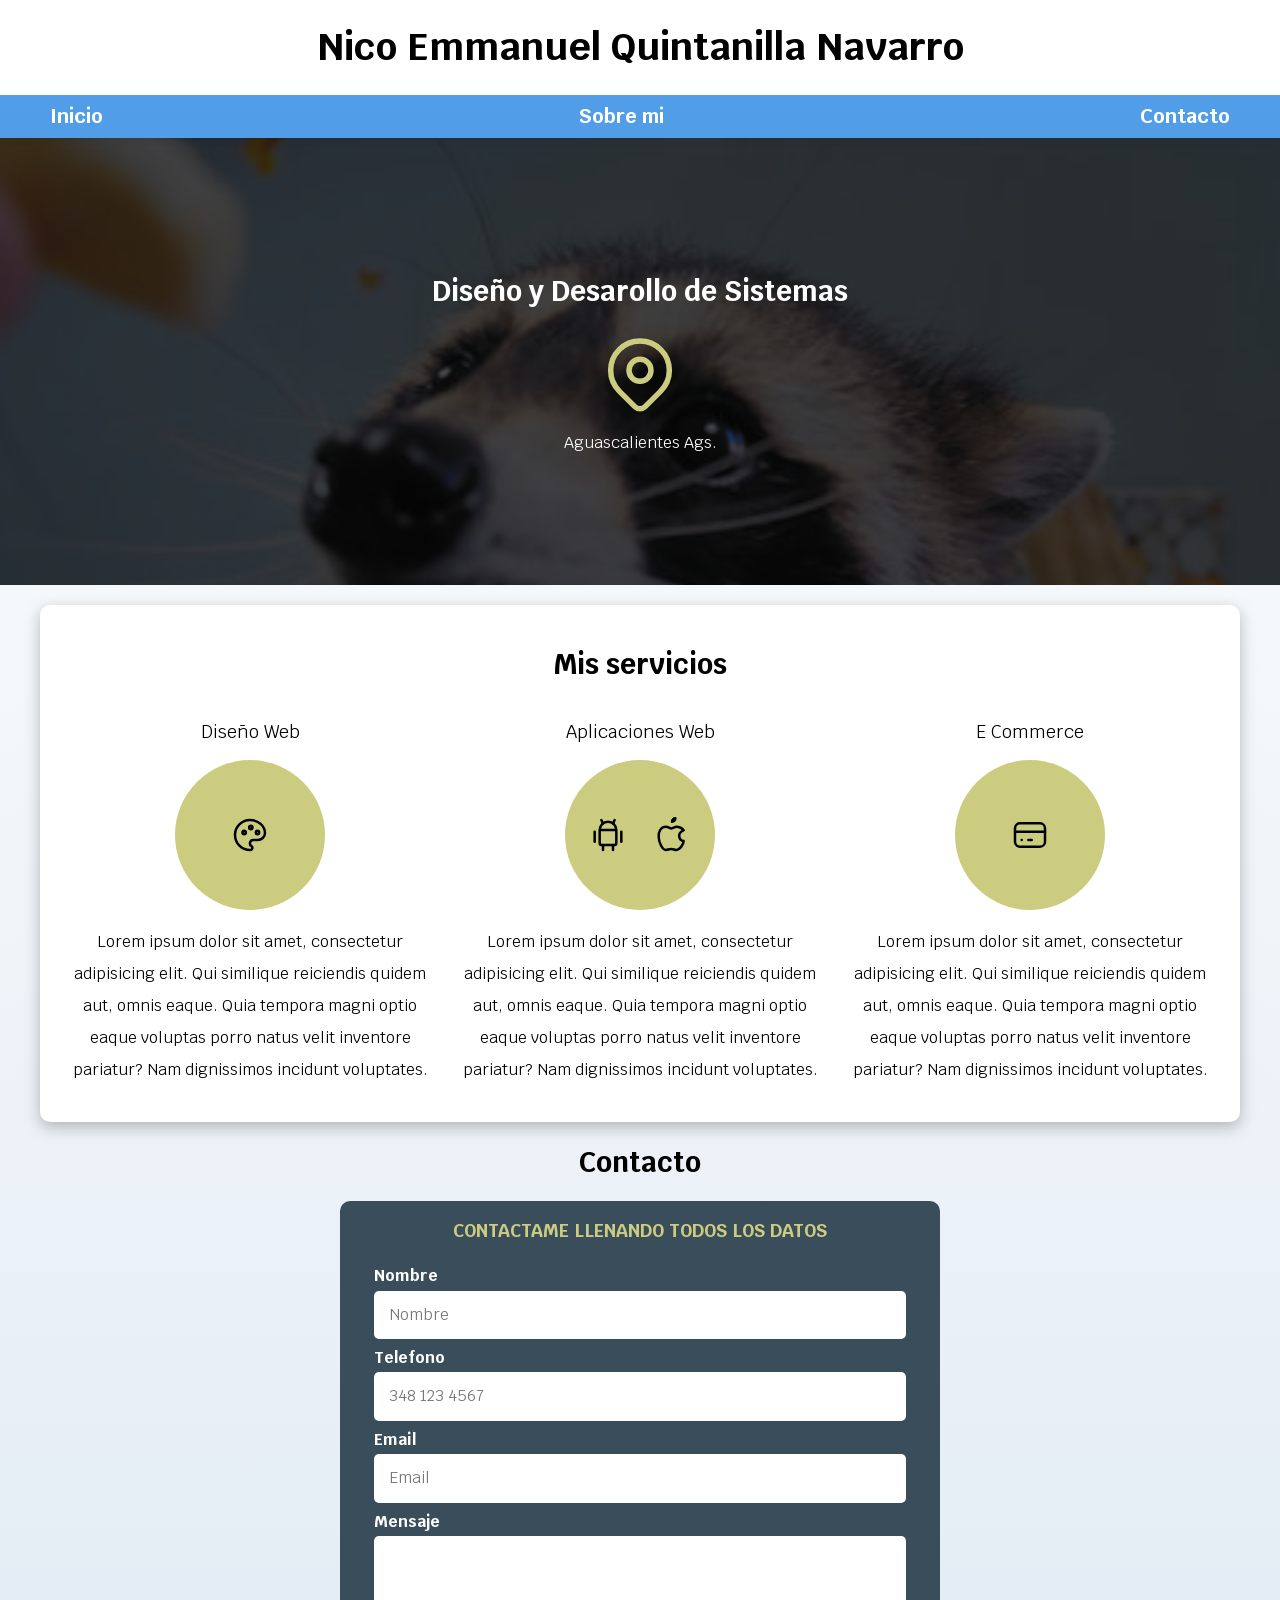
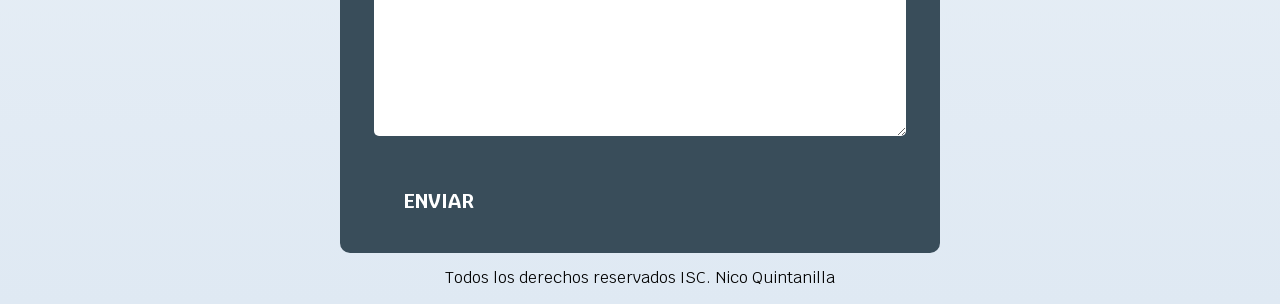
<file: public/index.html>
<!DOCTYPE html> 
<html lang="sp">

<head>
  <meta charset="UTF-8">
  <meta name="viewport" content="width=device-width, initial-scale=1.0">
  <link rel="preload" href="styles/normalize.css" as="style">
  <link rel="stylesheet" href="styles/normalize.css">
  <link rel="preconnect" href="https://fonts.googleapis.com">
  <link rel="preconnect" href="https://fonts.gstatic.com" crossorigin>
  <link href="https://fonts.googleapis.com/css2?family=Krub:wght@400;700&display=swap" rel="stylesheet">
  <link rel="stylesheet" href="styles/styles.css">
  <link rel="preload" href="styles/styles.css" as="style">
  <title>Curriculum en linea</title>
</head>

<body>
  <topBar class="top-bar">
    <Header>
      <h1>Nico Emmanuel Quintanilla Navarro</h1>
    </Header>

    <div class="nav-bg">
      <nav class="navegacion-principal contenedor">
        <a href="index.html">Inicio</a>
        <a href="aboutMe.html">Sobre mi</a>
        <!-- <a href="#">Clientes</a> -->
        <a href="contacto.html">Contacto</a>
      </nav>
    </div>
  </topBar>

  <section class="hero">
    <div class="contenido-hero">
      <h2>Diseño y Desarollo de Sistemas</h2>
      <div class="ubicacion">
        <svg xmlns="http://www.w3.org/2000/svg" width="88" height="88" viewBox="0 0 24 24" fill="none" stroke="#cccc80"
          stroke-width="1.5" stroke-linecap="round" stroke-linejoin="round">
          <path d="M9 11a3 3 0 1 0 6 0a3 3 0 0 0 -6 0" />
          <path d="M17.657 16.657l-4.243 4.243a2 2 0 0 1 -2.827 0l-4.244 -4.243a8 8 0 1 1 11.314 0z" />
        </svg>
      </div>
      <p>Aguascalientes Ags.</p>
    </div>
  </section>

  <main class="contenedor sombra">

    <h2>Mis servicios</h2>
    <div class="servicios">
      <section class="servicio">
        <h3>Diseño Web</h3>
        <div class="iconos">
          <svg xmlns="http://www.w3.org/2000/svg" width="40" height="40" viewBox="0 0 24 24" fill="none"
            stroke="#000000" stroke-width="1.5" stroke-linecap="round" stroke-linejoin="round">
            <path
              d="M12 21a9 9 0 0 1 0 -18c4.97 0 9 3.582 9 8c0 1.06 -.474 2.078 -1.318 2.828c-.844 .75 -1.989 1.172 -3.182 1.172h-2.5a2 2 0 0 0 -1 3.75a1.3 1.3 0 0 1 -1 2.25" />
            <path d="M8.5 10.5m-1 0a1 1 0 1 0 2 0a1 1 0 1 0 -2 0" />
            <path d="M12.5 7.5m-1 0a1 1 0 1 0 2 0a1 1 0 1 0 -2 0" />
            <path d="M16.5 10.5m-1 0a1 1 0 1 0 2 0a1 1 0 1 0 -2 0" />
          </svg>
        </div>
        <p>Lorem ipsum dolor sit amet, consectetur adipisicing elit. Qui similique reiciendis quidem aut, omnis
          eaque.
          Quia tempora magni optio eaque voluptas porro natus velit inventore pariatur? Nam dignissimos incidunt
          voluptates.</p>
      </section>
      <section class="servicio">
        <h3>Aplicaciones Web</h3>
        <div class="iconos">

          <svg xmlns="http://www.w3.org/2000/svg" width="40" height="40" viewBox="0 0 24 24" fill="none"
            stroke="#000000" stroke-width="1.5" stroke-linecap="round" stroke-linejoin="round">
            <path d="M4 10l0 6" />
            <path d="M20 10l0 6" />
            <path d="M7 9h10v8a1 1 0 0 1 -1 1h-8a1 1 0 0 1 -1 -1v-8a5 5 0 0 1 10 0" />
            <path d="M8 3l1 2" />
            <path d="M16 3l-1 2" />
            <path d="M9 18l0 3" />
            <path d="M15 18l0 3" />
          </svg>
          <svg xmlns="http://www.w3.org/2000/svg" width="40" height="40" viewBox="0 0 24 24" fill="none"
            stroke="#000000" stroke-width="1.5" stroke-linecap="round" stroke-linejoin="round">
            <path
              d="M8.286 7.008c-3.216 0 -4.286 3.23 -4.286 5.92c0 3.229 2.143 8.072 4.286 8.072c1.165 -.05 1.799 -.538 3.214 -.538c1.406 0 1.607 .538 3.214 .538s4.286 -3.229 4.286 -5.381c-.03 -.011 -2.649 -.434 -2.679 -3.23c-.02 -2.335 2.589 -3.179 2.679 -3.228c-1.096 -1.606 -3.162 -2.113 -3.75 -2.153c-1.535 -.12 -3.032 1.077 -3.75 1.077c-.729 0 -2.036 -1.077 -3.214 -1.077z" />
            <path d="M12 4a2 2 0 0 0 2 -2a2 2 0 0 0 -2 2" />
          </svg>
        </div>
        <p>Lorem ipsum dolor sit amet, consectetur adipisicing elit. Qui similique reiciendis quidem aut, omnis
          eaque.
          Quia tempora magni optio eaque voluptas porro natus velit inventore pariatur? Nam dignissimos incidunt
          voluptates.</p>
      </section>

      <section class="servicio">
        <h3>E Commerce</h3>
        <div class="iconos">
          <svg xmlns="http://www.w3.org/2000/svg" width="40" height="40" viewBox="0 0 24 24" fill="none"
            stroke="#000000" stroke-width="1.5" stroke-linecap="round" stroke-linejoin="round">
            <path d="M3 5m0 3a3 3 0 0 1 3 -3h12a3 3 0 0 1 3 3v8a3 3 0 0 1 -3 3h-12a3 3 0 0 1 -3 -3z" />
            <path d="M3 10l18 0" />
            <path d="M7 15l.01 0" />
            <path d="M11 15l2 0" />
          </svg>
        </div>  
        <p>Lorem ipsum dolor sit amet, consectetur adipisicing elit. Qui similique reiciendis quidem aut, omnis
          eaque.
          Quia tempora magni optio eaque voluptas porro natus velit inventore pariatur? Nam dignissimos incidunt
          voluptates.</p>
      </section>
    </div>
  </main>

  <section>
    <h2>Contacto</h2>
    <form class="formulario">
      <fieldset>
        <legend>Contactame llenando todos los datos</legend>

        <div class="campo">
          <label for="nombre">Nombre</label>
          <input class="input-text" type="text" id="nombre" name="nombre" placeholder="Nombre">
        </div>

        <div class="campo">
          <label for="apellido">Telefono</label>
          <input class="input-text" type="number" id="number" name="Telefono" placeholder="348 123 4567">
        </div>

        <div class="campo">
          <label for="email">Email</label>
          <input class="input-text" type="email" id="email" name="email" placeholder="Email">
        </div>

        <div class="campo">
          <label for="mensaje">Mensaje</label>
          <textarea class="input-text" id="mensaje" name="mensaje"></textarea>
        </div>

        <button class="boton" type="submit">Enviar</button>
      </fieldset>
    </form>
  </section>

  <footer class="footer">
    <p>Todos los derechos reservados ISC. Nico Quintanilla</p>
  </footer>

</body>

</html>
</file>
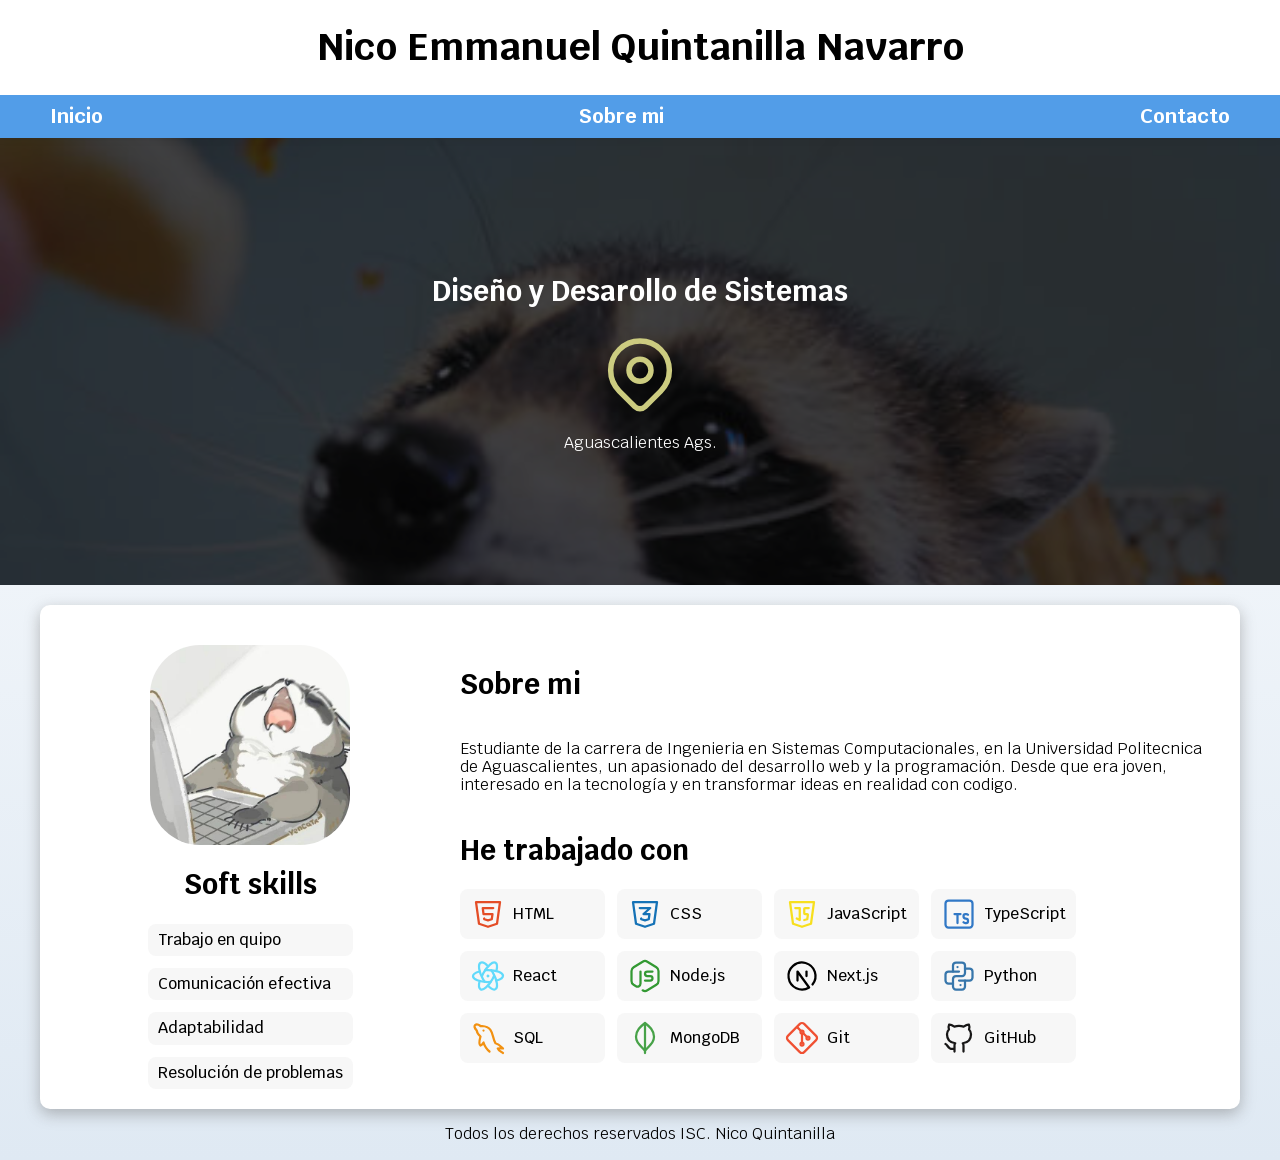
<file: public/aboutMe.html>
<!DOCTYPE html>
<html lang="sp">

<head>
  <meta charset="UTF-8">
  <meta name="viewport" content="width=device-width, initial-scale=1.0">
  <link rel="preload" href="styles/normalize.css" as="style">
  <link rel="stylesheet" href="styles/normalize.css">
  <link rel="preconnect" href="https://fonts.googleapis.com">
  <link rel="preconnect" href="https://fonts.gstatic.com" crossorigin>
  <link href="https://fonts.googleapis.com/css2?family=Krub:wght@400;700&display=swap" rel="stylesheet">
  <link rel="stylesheet" href="styles/styles.css">
  <link rel="preload" href="styles/styles.css" as="style">
  <title>About Me</title>
</head>


<body>
  <topBar class="top-bar">
    <Header>
      <h1>Nico Emmanuel Quintanilla Navarro</h1>
    </Header>

    <div class="nav-bg">
      <nav class="navegacion-principal contenedor">
        <a href="index.html">Inicio</a>
        <a href="aboutMe.html">Sobre mi</a>
        <!-- <a href="#">Clientes</a> -->
        <a href="contacto.html">Contacto</a>
      </nav>
    </div>
  </topBar>

  <section class="hero">
    <div class="contenido-hero">
      <h2>Diseño y Desarollo de Sistemas</h2>
      <div class="ubicacion">
        <svg xmlns="http://www.w3.org/2000/svg" width="88" height="88" viewBox="0 0 24 24" fill="none" stroke="#cccc80"
          stroke-width="1.5" stroke-linecap="round" stroke-linejoin="round">
          <path d="M9 11a3 3 0 1 0 6 0a3 3 0 0 0 -6 0" />
          <path d="M17.657 16.657l-4.243 4.243a2 2 0 0 1 -2.827 0l-4.244 -4.243a8 8 0 1 1 11.314 0z" />
        </svg>
      </div>
      <p>Aguascalientes Ags.</p>
    </div>
  </section>

  <main class="contenedor sombra">

    <div class="aboutMe">

      <div class="lefthSide">
        <div class="pfPic"></div>

        <h2>Soft skills</h2>
        <ul class="skills-list">
          <li>Trabajo en quipo</li>
          <li>Comunicación efectiva</li>
          <li>Adaptabilidad</li>
          <li>Resolución de problemas</li>
        </ul>

        <!-- <h2>Certificaciones</h2>
        <ul class="skills-list">
          <li>Microsoft Excel - Nivel Medio</li>
          <li>Get Connected</li>
          <li>CCNA 3</li>
          <li>ASP.NET</li>
        </ul> -->

      </div>

      <div class="righthSide">
        <h2>Sobre mi</h2>

        <p>Estudiante de la carrera de Ingenieria en Sistemas Computacionales, en la Universidad Politecnica de
          Aguascalientes, un apasionado del desarrollo web y la programación. Desde que era joven, interesado en la
          tecnología y en transformar ideas en realidad con codigo.
        </p>

        <!-- <h2>IDK My men</h2>
        Lorem ipsum dolor sit amet consectetur adipisicing elit. Delectus adipisci, porro nesciunt iure tempora rerum
        illo voluptatem eius, labore cupiditate quod perferendis aut autem doloribus? Sint delectus ut cupiditate?
        Ipsam! -->

        <h2>He trabajado con</h2>
        <div>

          <ul class="skills-grid">
            <li>
              <svg xmlns="http://www.w3.org/2000/svg" width="36" height="36" viewBox="0 0 24 24" fill="none"
                stroke="#E44D26" stroke-width="1.5" stroke-linecap="round" stroke-linejoin="round">
                <path d="M20 4l-2 14.5l-6 2l-6 -2l-2 -14.5z" />
                <path d="M15.5 8h-7l.5 4h6l-.5 3.5l-2.5 .75l-2.5 -.75l-.1 -.5" />
              </svg>
              HTML
            </li>
            <li>
              <svg xmlns="http://www.w3.org/2000/svg" width="36" height="36" viewBox="0 0 24 24" fill="none"
                stroke="#1572B6" stroke-width="1.5" stroke-linecap="round" stroke-linejoin="round">
                <path d="M20 4l-2 14.5l-6 2l-6 -2l-2 -14.5z" />
                <path d="M8.5 8h7l-4.5 4h4l-.5 3.5l-2.5 .75l-2.5 -.75l-.1 -.5" />
              </svg>
              CSS
            </li>
            <li>
              <svg xmlns="http://www.w3.org/2000/svg" width="36" height="36" viewBox="0 0 24 24" fill="none"
                stroke="#F7DF1E" stroke-width="1.5" stroke-linecap="round" stroke-linejoin="round">
                <path d="M20 4l-2 14.5l-6 2l-6 -2l-2 -14.5z" />
                <path d="M7.5 8h3v8l-2 -1" />
                <path
                  d="M16.5 8h-2.5a.5 .5 0 0 0 -.5 .5v3a.5 .5 0 0 0 .5 .5h1.423a.5 .5 0 0 1 .495 .57l-.418 2.93l-2 .5" />
              </svg>
              JavaScript
            </li>
            <li>
              <svg xmlns="http://www.w3.org/2000/svg" width="36" height="36" viewBox="0 0 24 24" fill="none"
                stroke="#3178C6" stroke-width="1.5" stroke-linecap="round" stroke-linejoin="round">
                <path
                  d="M15 17.5c.32 .32 .754 .5 1.207 .5h.543c.69 0 1.25 -.56 1.25 -1.25v-.25a1.5 1.5 0 0 0 -1.5 -1.5a1.5 1.5 0 0 1 -1.5 -1.5v-.25c0 -.69 .56 -1.25 1.25 -1.25h.543c.453 0 .887 .18 1.207 .5" />
                <path d="M9 12h4" />
                <path d="M11 12v6" />
                <path d="M21 19v-14a2 2 0 0 0 -2 -2h-14a2 2 0 0 0 -2 2v14a2 2 0 0 0 2 2h14a2 2 0 0 0 2 -2z" />
              </svg>
              TypeScript
            </li>
            <li>
              <svg xmlns="http://www.w3.org/2000/svg" width="36" height="36" viewBox="0 0 24 24" fill="none"
                stroke="#61DAFB" stroke-width="1.5" stroke-linecap="round" stroke-linejoin="round">
                <path
                  d="M6.357 9c-2.637 .68 -4.357 1.845 -4.357 3.175c0 2.107 4.405 3.825 9.85 3.825c.74 0 1.26 -.039 1.95 -.097" />
                <path
                  d="M9.837 15.9c-.413 -.596 -.806 -1.133 -1.18 -1.8c-2.751 -4.9 -3.488 -9.77 -1.63 -10.873c1.15 -.697 3.047 .253 4.974 2.254" />
                <path
                  d="M6.429 15.387c-.702 2.688 -.56 4.716 .56 5.395c1.783 1.08 5.387 -1.958 8.043 -6.804c.36 -.67 .683 -1.329 .968 -1.978" />
                <path
                  d="M12 18.52c1.928 2 3.817 2.95 4.978 2.253c1.85 -1.102 1.121 -5.972 -1.633 -10.873c-.384 -.677 -.777 -1.204 -1.18 -1.8" />
                <path
                  d="M17.66 15c2.612 -.687 4.34 -1.85 4.34 -3.176c0 -2.11 -4.408 -3.824 -9.845 -3.824c-.747 0 -1.266 .029 -1.955 .087" />
                <path
                  d="M8 12c.285 -.66 .607 -1.308 .968 -1.978c2.647 -4.844 6.253 -7.89 8.046 -6.801c1.11 .679 1.262 2.706 .56 5.393" />
                <path
                  d="M12.26 12.015h-.01c-.01 .13 -.12 .24 -.26 .24a.263 .263 0 0 1 -.25 -.26c0 -.14 .11 -.25 .24 -.25h-.01c.13 -.01 .25 .11 .25 .24" />
              </svg>
              React
            </li>
            <li>
              <svg xmlns="http://www.w3.org/2000/svg" width="36" height="36" viewBox="0 0 24 24" fill="none"
                stroke="#339933" stroke-width="1.5" stroke-linecap="round" stroke-linejoin="round">
                <path
                  d="M9 9v8.044a2 2 0 0 1 -2.996 1.734l-1.568 -.9a3 3 0 0 1 -1.436 -2.561v-6.635a3 3 0 0 1 1.436 -2.56l6 -3.667a3 3 0 0 1 3.128 0l6 3.667a3 3 0 0 1 1.436 2.561v6.634a3 3 0 0 1 -1.436 2.56l-6 3.667a3 3 0 0 1 -3.128 0" />
                <path d="M17 9h-3.5a1.5 1.5 0 0 0 0 3h2a1.5 1.5 0 0 1 0 3h-3.5" />
              </svg>
              Node.js
            </li>
            <li>
              <svg xmlns="http://www.w3.org/2000/svg" width="36" height="36" viewBox="0 0 24 24" fill="none"
                stroke="#000000" stroke-width="1.5" stroke-linecap="round" stroke-linejoin="round">
                <path d="M9 15v-6l7.745 10.65a9 9 0 1 1 2.255 -1.993" />
                <path d="M15 12v-3" />
              </svg>
              Next.js
            </li>
            <li>
              <svg xmlns="http://www.w3.org/2000/svg" width="36" height="36" viewBox="0 0 24 24" fill="none"
                stroke="#3776AB" stroke-width="1.5" stroke-linecap="round" stroke-linejoin="round">
                <path d="M12 9h-7a2 2 0 0 0 -2 2v4a2 2 0 0 0 2 2h3" />
                <path d="M12 15h7a2 2 0 0 0 2 -2v-4a2 2 0 0 0 -2 -2h-3" />
                <path
                  d="M8 9v-4a2 2 0 0 1 2 -2h4a2 2 0 0 1 2 2v5a2 2 0 0 1 -2 2h-4a2 2 0 0 0 -2 2v5a2 2 0 0 0 2 2h4a2 2 0 0 0 2 -2v-4" />
                <path d="M11 6l0 .01" />
                <path d="M13 18l0 .01" />
              </svg>
              Python
            </li>
            <li>
              <svg xmlns="http://www.w3.org/2000/svg" width="36" height="36" viewBox="0 0 24 24" fill="none"
                stroke="#F29111" stroke-width="1.5" stroke-linecap="round" stroke-linejoin="round">
                <path
                  d="M13 21c-1.427 -1.026 -3.59 -3.854 -4 -6c-.486 .77 -1.501 2 -2 2c-1.499 -.888 -.574 -3.973 0 -6c-1.596 -1.433 -2.468 -2.458 -2.5 -4c-3.35 -3.44 -.444 -5.27 2.5 -3h1c8.482 .5 6.421 8.07 9 11.5c2.295 .522 3.665 2.254 5 3.5c-2.086 -.2 -2.784 -.344 -3.5 0c.478 1.64 2.123 2.2 3.5 3" />
                <path d="M9 7h.01" />
              </svg>
              SQL
            </li>
            <li>
              <svg xmlns="http://www.w3.org/2000/svg" width="36" height="36" viewBox="0 0 24 24" fill="none"
                stroke="#47A248" stroke-width="1.5" stroke-linecap="round" stroke-linejoin="round">
                <path d="M12 3v19" />
                <path
                  d="M18 11.227c0 3.273 -1.812 4.77 -6 9.273c-4.188 -4.503 -6 -6 -6 -9.273c0 -4.454 3.071 -6.927 6 -9.227c2.929 2.3 6 4.773 6 9.227z" />
              </svg>
              MongoDB
            </li>
            <li>
              <svg xmlns="http://www.w3.org/2000/svg" width="36" height="36" viewBox="0 0 24 24" fill="none"
                stroke="#F05032" stroke-width="1.5" stroke-linecap="round" stroke-linejoin="round">
                <path d="M16 12m-1 0a1 1 0 1 0 2 0a1 1 0 1 0 -2 0" />
                <path d="M12 8m-1 0a1 1 0 1 0 2 0a1 1 0 1 0 -2 0" />
                <path d="M12 16m-1 0a1 1 0 1 0 2 0a1 1 0 1 0 -2 0" />
                <path d="M12 15v-6" />
                <path d="M15 11l-2 -2" />
                <path d="M11 7l-1.9 -1.9" />
                <path
                  d="M13.446 2.6l7.955 7.954a2.045 2.045 0 0 1 0 2.892l-7.955 7.955a2.045 2.045 0 0 1 -2.892 0l-7.955 -7.955a2.045 2.045 0 0 1 0 -2.892l7.955 -7.955a2.045 2.045 0 0 1 2.892 0z" />
              </svg>
              Git
            </li>
            <li>
              <svg xmlns="http://www.w3.org/2000/svg" width="36" height="36" viewBox="0 0 24 24" fill="none"
                stroke="#181717" stroke-width="1.5" stroke-linecap="round" stroke-linejoin="round">
                <path
                  d="M9 19c-4.3 1.4 -4.3 -2.5 -6 -3m12 5v-3.5c0 -1 .1 -1.4 -.5 -2c2.8 -.3 5.5 -1.4 5.5 -6a4.6 4.6 0 0 0 -1.3 -3.2a4.2 4.2 0 0 0 -.1 -3.2s-1.1 -.3 -3.5 1.3a12.3 12.3 0 0 0 -6.2 0c-2.4 -1.6 -3.5 -1.3 -3.5 -1.3a4.2 4.2 0 0 0 -.1 3.2a4.6 4.6 0 0 0 -1.3 3.2c0 4.6 2.7 5.7 5.5 6c-.6 .6 -.6 1.2 -.5 2v3.5" />
              </svg>
              GitHub
            </li>
          </ul>
        </div>
      </div>
    </div>
  </main>


  <footer class="footer">
    <p>Todos los derechos reservados ISC. Nico Quintanilla</p>
  </footer>
</body>

</html>
</file>
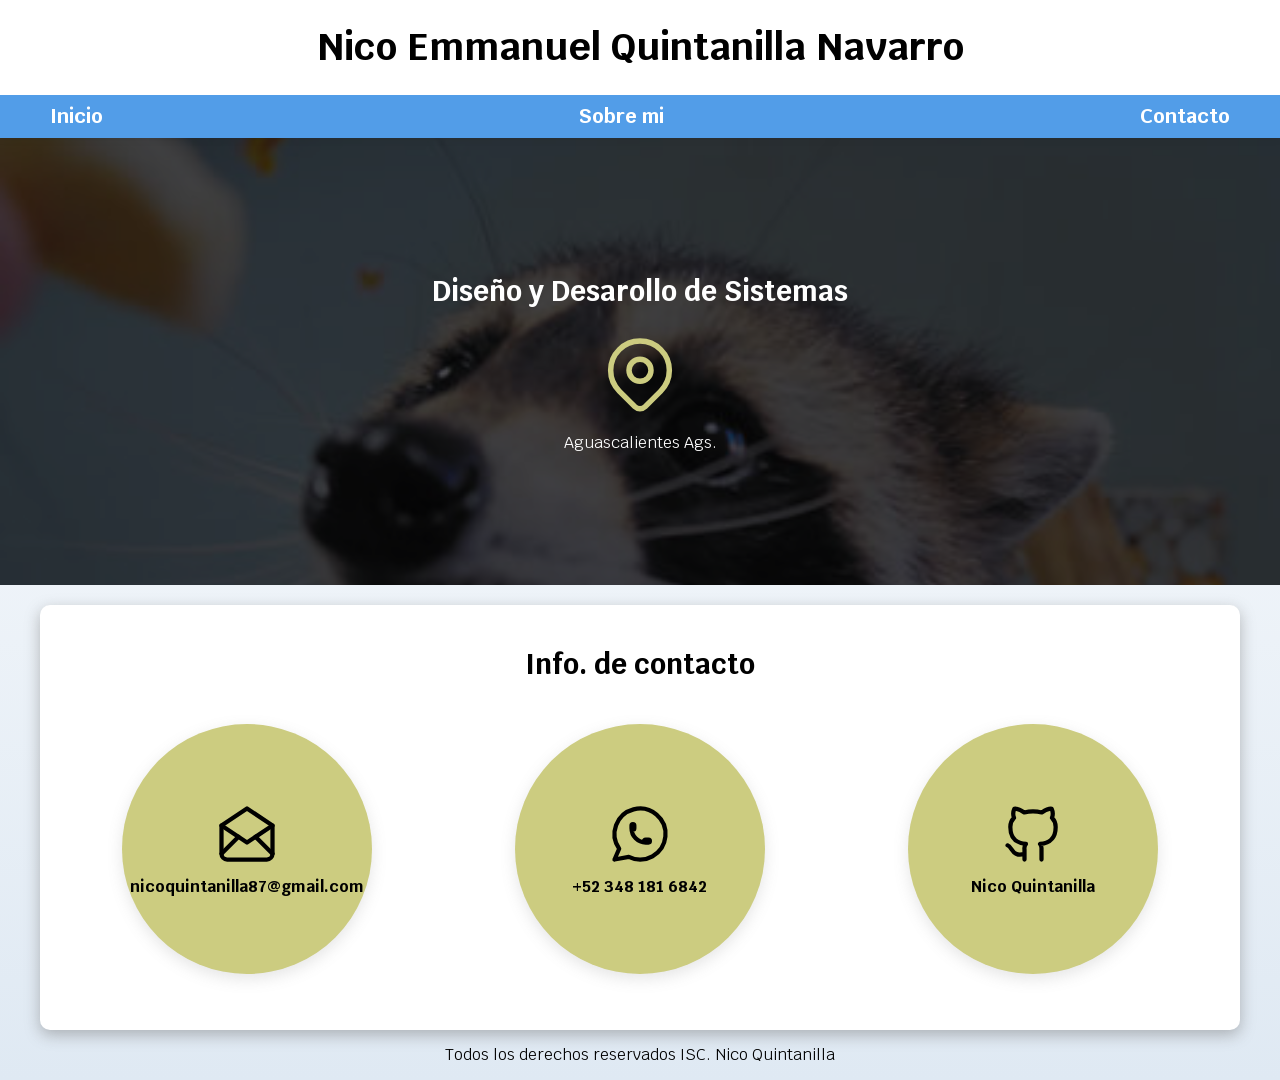
<file: public/contacto.html>
<!DOCTYPE html>
<html lang="en">

<head>
  <meta charset="UTF-8">
  <meta name="viewport" content="width=device-width, initial-scale=1.0">
  <link rel="preload" href="styles/normalize.css" as="style">
  <link rel="stylesheet" href="styles/normalize.css">
  <link rel="preconnect" href="https://fonts.googleapis.com">
  <link rel="preconnect" href="https://fonts.gstatic.com" crossorigin>
  <link href="https://fonts.googleapis.com/css2?family=Krub:wght@400;700&display=swap" rel="stylesheet">
  <link rel="stylesheet" href="styles/styles.css">
  <link rel="preload" href="styles/styles.css" as="style">
  <title>Curriculum en linea</title>
</head>

<body>

  <topBar class="top-bar">
    <Header>
      <h1>Nico Emmanuel Quintanilla Navarro</h1>
    </Header>

    <div class="nav-bg">
      <nav class="navegacion-principal contenedor">
        <a href="index.html">Inicio</a>
        <a href="aboutMe.html">Sobre mi</a>
        <!-- <a href="#">Clientes</a> -->
        <a href="contacto.html">Contacto</a>
      </nav>
    </div>
  </topBar>

  <section class="hero">
    <div class="contenido-hero">
      <h2>Diseño y Desarollo de Sistemas</h2>
      <div class="ubicacion">
        <svg xmlns="http://www.w3.org/2000/svg" width="88" height="88" viewBox="0 0 24 24" fill="none" stroke="#cccc80"
          stroke-width="1.5" stroke-linecap="round" stroke-linejoin="round">
          <path d="M9 11a3 3 0 1 0 6 0a3 3 0 0 0 -6 0" />
          <path d="M17.657 16.657l-4.243 4.243a2 2 0 0 1 -2.827 0l-4.244 -4.243a8 8 0 1 1 11.314 0z" />
        </svg>
      </div>
      <p>Aguascalientes Ags.</p>
    </div>
  </section>

  <main class="contenedor sombra">
    <h2>Info. de contacto</h2>
    <ul class="contact-grid">
      <li>
        <svg xmlns="http://www.w3.org/2000/svg" width="68" height="68" viewBox="0 0 24 24" fill="none" stroke="#000000"
          stroke-width="1.5" stroke-linecap="round" stroke-linejoin="round">
          <path d="M3 9l9 6l9 -6l-9 -6l-9 6" />
          <path d="M21 9v10a2 2 0 0 1 -2 2h-14a2 2 0 0 1 -2 -2v-10" />
          <path d="M3 19l6 -6" />
          <path d="M15 13l6 6" />
        </svg>
        <a>nicoquintanilla87@gmail.com</a>
      </li>
      <li>
        <svg xmlns="http://www.w3.org/2000/svg" width="68" height="68" viewBox="0 0 24 24" fill="none" stroke="#000000"
          stroke-width="1.5" stroke-linecap="round" stroke-linejoin="round">
          <path d="M3 21l1.65 -3.8a9 9 0 1 1 3.4 2.9l-5.05 .9" />
          <path d="M9 10a.5 .5 0 0 0 1 0v-1a.5 .5 0 0 0 -1 0v1a5 5 0 0 0 5 5h1a.5 .5 0 0 0 0 -1h-1a.5 .5 0 0 0 0 1" />
        </svg>
        <a>+52 348 181 6842</a>
      </li>
      <li>
        <svg xmlns="http://www.w3.org/2000/svg" width="68" height="68" viewBox="0 0 24 24" fill="none" stroke="#000000"
          stroke-width="1.5" stroke-linecap="round" stroke-linejoin="round">
          <path
            d="M9 19c-4.3 1.4 -4.3 -2.5 -6 -3m12 5v-3.5c0 -1 .1 -1.4 -.5 -2c2.8 -.3 5.5 -1.4 5.5 -6a4.6 4.6 0 0 0 -1.3 -3.2a4.2 4.2 0 0 0 -.1 -3.2s-1.1 -.3 -3.5 1.3a12.3 12.3 0 0 0 -6.2 0c-2.4 -1.6 -3.5 -1.3 -3.5 -1.3a4.2 4.2 0 0 0 -.1 3.2a4.6 4.6 0 0 0 -1.3 3.2c0 4.6 2.7 5.7 5.5 6c-.6 .6 -.6 1.2 -.5 2v3.5" />
        </svg>
        <a href="https://github.com/UP220168" target="_blank">Nico Quintanilla</a>
      </li>
    </ul>
  </main>

  <footer class="footer">
    <p>Todos los derechos reservados ISC. Nico Quintanilla</p>
  </footer>

</body>

</html>
</file>
<file: public/styles/styles.css>
:root {
  --primary: #cccc80;
  --secondary: #529de8;
  --background: #f0fcff;
  --text: #001e60;
  --blanco: #ffffff;
  --negro: #000000;
  --grisClaro: #dfe9f3;
  --grisOscuro: #394d5a;  
}

html {
  font-size: 62.5%;
  box-sizing: border-box;
  /* scroll-snap-type: y mandatory; */
}

.servicios,
.navegacion-principal .formulario {
  scroll-snap-align: center;
  scroll-snap-stop: always;
}

*,
*::before,
*::after {
  box-sizing: inherit;
}

body {
   padding-top: 135px;
  font-size: 16px;
  font-family: 'Krub', sans-serif;
  background-image: linear-gradient(to top, var(--grisClaro) 0%, var(--blanco) 100%);
}

.top-bar{
  position: fixed;
  top: 0;
  left: 0;
  width: 100%;
  z-index: 1000;
  background: #fff; /* O el color de fondo que prefieras */
  box-shadow: 0 2px 8px rgba(0,0,0,0.05);
}

.contenedor {
  max-width: 120rem;
  margin: 0 auto;
}

.boton {
  background-color: var(--secundario);
  color: var(--blanco);
  padding: 1rem 3rem;
  margin-top: 3rem;
  font-size: 2rem;
  text-decoration: none;
  text-transform: uppercase;
  font-weight: bold;
  border-radius: .5rem;
  width: 90%;
  text-align: center;
  border: none;
}

@media (min-width: 768px) {
  .boton {
    width: auto;
  }
}

.boton:hover {
  cursor: pointer;
}

.sombra {
  box-shadow: 0px 5px 15px 0px rgba(112, 112, 112, 0.48);
  background-color: var(--blanco);
  padding: 2rem;
  border-radius: 1rem;
}

h1 {
  font-size: 3.8rem;
}

h2 {
  font-size: 2.8rem;
}

h3 {
  font-size: 1.8rem;
}

h1,
h2,
h3 {
  text-align: center;
}

.titulo span {
  font-size: 2rem;
}

.w-sm-100 {
  width: 100%;
}

@media (min-width: 768px) {
  .w-sm-100 {
    width: auto;
  }
}

.flex {
  display: flex;
}

.alinear-derecha {
  justify-content: flex-end;
}

.nav-bg {
  background-color: var(--secondary);
}

.navegacion-principal {
  display: flex;
  flex-direction: column;
}

@media (min-width: 768px) {
  .navegacion-principal {
    flex-direction: row;
    justify-content: space-between;
  }
}

.navegacion-principal a {
  display: block;
  text-align: center;
  color: var(--blanco);
  text-align: center;
  text-decoration: none;
  font-size: 2rem;
  font-weight: 700;
  padding: 1rem;
}

.navegacion-principal a:hover {
  background-color: var(--primary);
  color: var(--negro);
}

.hero {
  background-image: url(../img/hero.jpg);
  background-repeat: no-repeat;
  background-size: cover;
  height: 450px;
  position: relative;
  margin-bottom: 2rem;
}

.contenido-hero {
  position: absolute;
  background-color: rgba(0, 0, 0, .7);
  background-color: rgb(0 0 0 / 70%);
  width: 100%;
  height: 100%;

  display: flex;
  flex-direction: column;
  align-items: center;
  justify-content: center;
}

.contenido-hero h2,
.contenido-hero p {
  color: var(--blanco);
}

.contenido-hero .ubicacion {
  display: flex;
  align-items: flex-end;
}

@media (min-width: 768px) {
  .servicios {
    display: grid;
    grid-template-columns: repeat(3, 1fr);
    column-gap: 1rem;
  }
}

.servicio {
  display: flex;
  flex-direction: column;
  align-items: center;
}

.servicio h3 {
  color: var(--secundario);
  font-weight: normal;
}

.servicio p {
  line-height: 2;
  text-align: center;
}

.servicio .iconos {
  height: 15rem;
  width: 15rem;
  background-color: var(--primary);
  border-radius: 50%;
  display: flex;
  justify-content: space-evenly;
  align-items: center;
}

.formulario {
  background-color: var(--grisOscuro);
  width: min(60rem, 100%);
  margin: 0 auto;
  padding: 2rem;
  border-radius: 1rem;
}

.formulario fieldset {
  border: none;
}

.formulario legend {
  text-align: center;
  font-size: 1.8rem;
  text-transform: uppercase;
  font-weight: 700;
  margin-bottom: 2rem;
  color: var(--primary);
}

@media (min-width: 768px) {
  .contenedor-campos {
    display: grid;
    grid-template-columns: 50% 50%;
    grid-template-rows: auto auto 20rem;
    column-gap: 1rem;
  }

  .campo:nth-child(3),
  .campo:nth-child(4) {
    grid-column: 1 / 3;
  }
}

.campo {
  margin-bottom: 1rem;
}

.campo label {
  color: var(--blanco);
  font-weight: bold;
  margin-bottom: .5rem;
  display: block;
}

.campo textarea {
  height: 20rem;
}

.input-text {
  width: 100%;
  border: none;
  padding: 1.5rem;
  border-radius: .5rem;
}

.footer {
  text-align: center;
}


/* ------------------------------------------------------------------------------- AboutMe Page ------ */

.aboutMe {
  display: flex;
  flex-direction: row;
  gap: 2rem;
  margin-top: 2rem;
  align-items: flex-start;
}

.lefthSide {
  flex: 1;
  display: flex;
  flex-direction: column;
  align-items: center;
}

.skills-list {
  display: grid;
  grid-template-columns: repeat(1, 1fr);
  gap: 1.2rem;
  list-style: none;
  padding: 0;
  margin: 0;
}

.skills-list li {
  display: flex;
  align-items: center;
  gap: 0.7rem;
  background: #f7f7f7;
  border-radius: 8px;
  padding: 0.7rem 1rem;
  font-weight: 500;
}

.skills-grid {
  display: grid;
  grid-template-columns: repeat(4, 1fr);
  gap: 1.2rem;
  list-style: none;
  padding: 0;
  margin: 0;
}

@media (max-width: 600px) {
  .skills-grid {
    grid-template-columns: repeat(2, 1fr);
  }
}

.skills-grid li {
  display: flex;
  align-items: center;
  gap: 0.7rem;
  background: #f7f7f7;
  border-radius: 8px;
  padding: 0.7rem 1rem;
  font-weight: 500;
}

.righthSide {
  flex: 2;
  display: flex;
  flex-direction: column;
  align-items: flex-start;
}

.pfPic {
  align-items: center;
  width: 200px;
  height: 200px;
  border-radius: 25%;
  background-image: url(../img/pfPic.jpg);
  background-size: cover;
  background-position: center;    
  background-repeat: no-repeat;
}

@media (max-width: 768px) {
  .aboutMe {
    flex-direction: column;
  }
  .lefthSide, .righthSide {
    flex: unset;
    width: 100%;
  }
}


/* ------------------------------------------------------------------------------- Contacto Page ------ */

.contact-grid {
  display: grid;
  grid-template-columns: repeat(3, 1fr);
  gap: 2rem;
  justify-items: center;
  padding: 2rem 0;
  list-style: none;
}

@media (max-width: 900px) {
  .contact-grid {
    grid-template-columns: repeat(2, 1fr);
  }
}

@media (max-width: 600px) {
  .contact-grid {
    grid-template-columns: 1fr;
  }
}

.contact-grid li {
  background: var(--primary);
  border-radius: 50%;
  width: 250px;
  height: 250px;
  display: flex;
  flex-direction: column;
  align-items: center;
  justify-content: center;
  box-shadow: 0px 5px 15px 0px rgba(112, 112, 112, 0.18);
  text-align: center;
  transition: transform 0.2s;
}

.contact-grid li:hover {
  transform: scale(1.05);
  background: var(--secondary);
  color: var(--blanco);
}

.contact-grid svg {
  margin-bottom: 1rem;
}

.contact-grid a {
  color: var(--negro);
  font-weight: bold;
  text-decoration: none;
  word-break: break-all;
}

.contact-grid li:hover a {
  color: var(--blanco);
}
</file>
